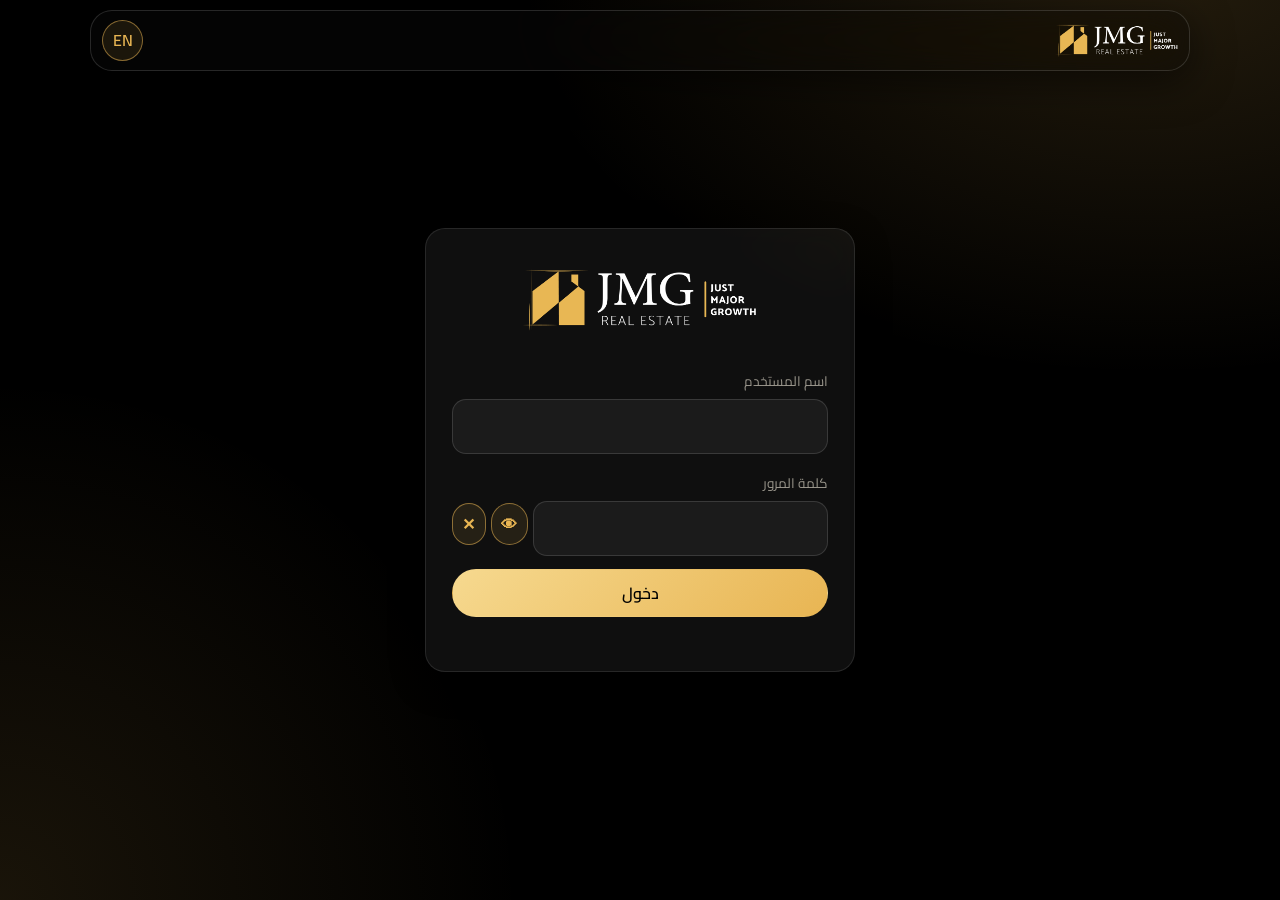
<file: index.html>
<!DOCTYPE html><html lang="ar" dir="rtl"><head><meta charset="utf-8">
<meta name="viewport" content="width=device-width,initial-scale=1,viewport-fit=cover"><title>JMG | مروج | JMG</title>
<meta name="theme-color" content="#000000"><link rel="icon" href="assets/favicon.png"><link rel="manifest" href="manifest.json"><link rel="apple-touch-icon" href="assets/icon-512.png">
<!-- بدّل USERNAME وREPO برابط موقعك ليظهر الأيقونة في معاينة الرابط -->
<meta property="og:title" content="JMG | مروج"><meta property="og:image" content="https://USERNAME.github.io/REPO/assets/icon-512.png"><meta property="og:type" content="website">
<link href="https://fonts.googleapis.com/css2?family=Cairo:wght@400;600;800&display=swap" rel="stylesheet"><link rel="stylesheet" href="css/style.css"><link rel="preconnect" href="https://script.google.com"><link rel="preconnect" href="https://script.googleusercontent.com" crossorigin>
</head><body><header id="top"></header><div id="app"></div><div id="dock" class="gl" style="display:none"></div>
<script src="config.js"></script><script src="js/core.js"></script><script src="js/index.js"></script></body></html>
</file>
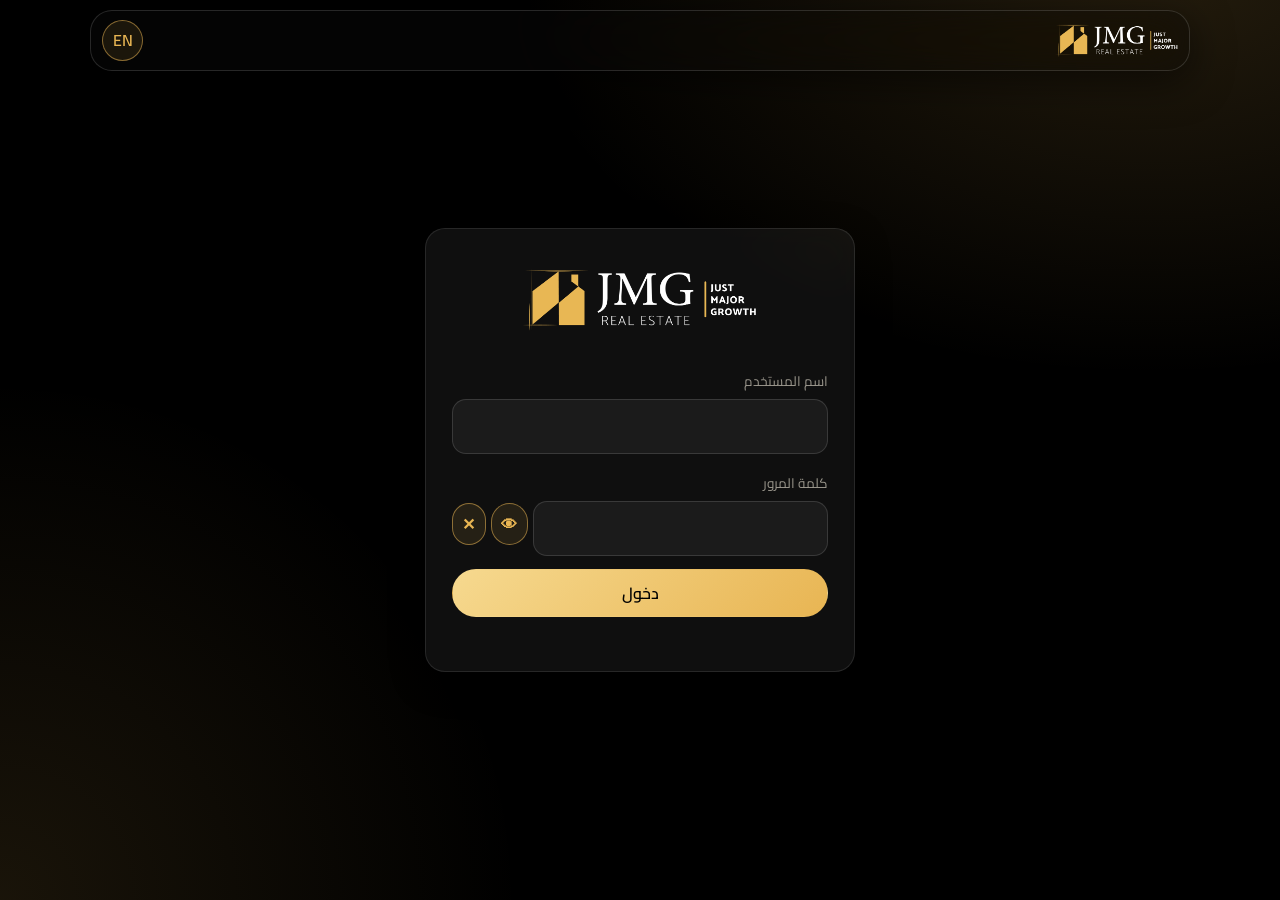
<file: brand.html>
<!DOCTYPE html><html lang="ar" dir="rtl"><head><meta charset="utf-8">
<meta name="viewport" content="width=device-width,initial-scale=1,viewport-fit=cover"><title>الهوية | JMG</title>
<meta name="theme-color" content="#000000"><link rel="icon" href="assets/favicon.png"><link rel="manifest" href="manifest.json"><link rel="apple-touch-icon" href="assets/icon-512.png">
<!-- بدّل USERNAME وREPO برابط موقعك ليظهر الأيقونة في معاينة الرابط -->
<meta property="og:title" content="JMG | مروج"><meta property="og:image" content="https://USERNAME.github.io/REPO/assets/icon-512.png"><meta property="og:type" content="website">
<link href="https://fonts.googleapis.com/css2?family=Cairo:wght@400;600;800&display=swap" rel="stylesheet"><link rel="stylesheet" href="css/style.css"><link rel="preconnect" href="https://script.google.com"><link rel="preconnect" href="https://script.googleusercontent.com" crossorigin>
</head><body><header id="top"></header><div id="app"></div><div id="dock" class="gl" style="display:none"></div>
<script src="config.js"></script><script src="js/core.js"></script><script src="js/brand.js"></script></body></html>
</file>
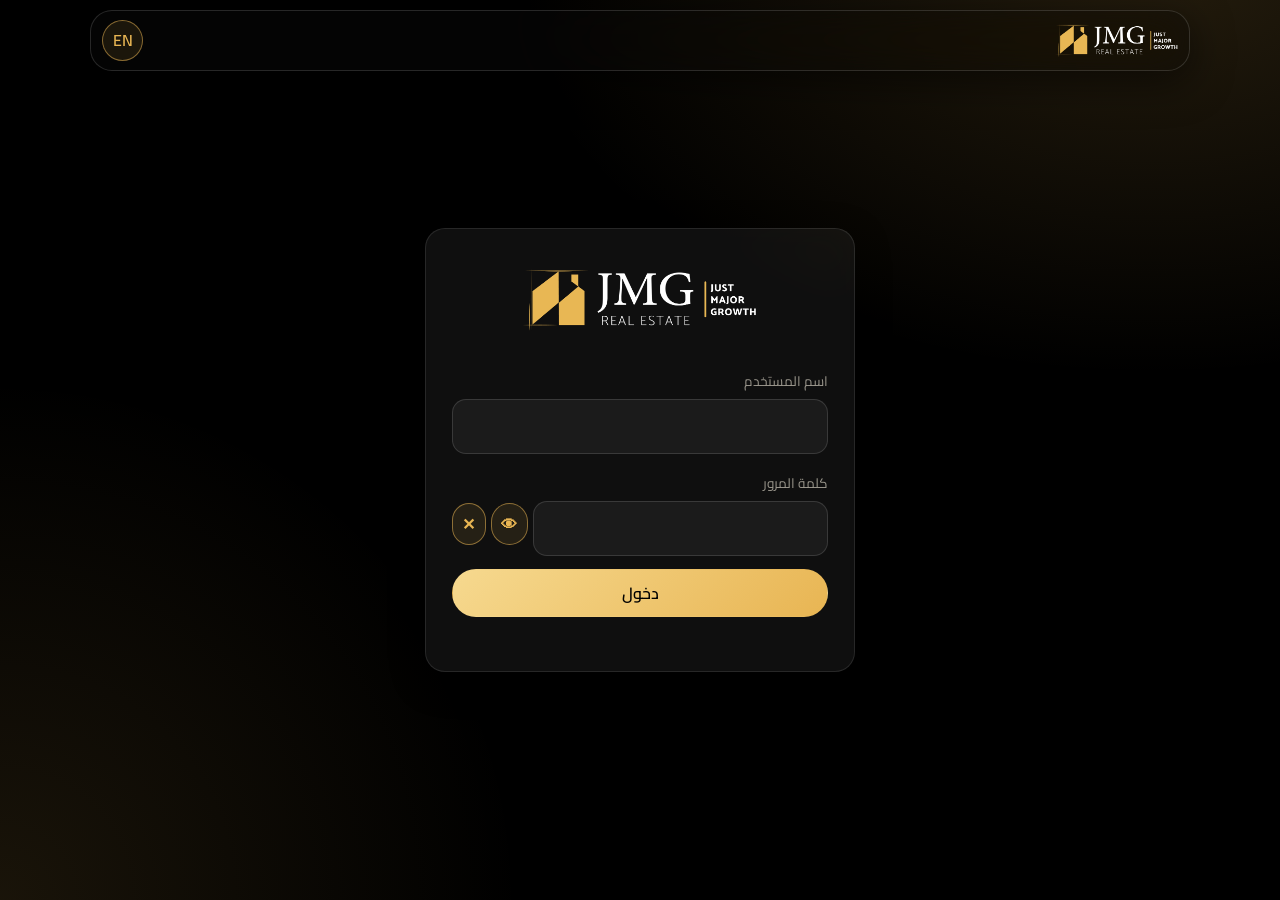
<file: clients.html>
<!DOCTYPE html><html lang="ar" dir="rtl"><head><meta charset="utf-8">
<meta name="viewport" content="width=device-width,initial-scale=1,viewport-fit=cover"><title>عملاء جدد | JMG</title>
<meta name="theme-color" content="#000000"><link rel="icon" href="assets/favicon.png"><link rel="manifest" href="manifest.json"><link rel="apple-touch-icon" href="assets/icon-512.png">
<!-- بدّل USERNAME وREPO برابط موقعك ليظهر الأيقونة في معاينة الرابط -->
<meta property="og:title" content="JMG | مروج"><meta property="og:image" content="https://USERNAME.github.io/REPO/assets/icon-512.png"><meta property="og:type" content="website">
<link href="https://fonts.googleapis.com/css2?family=Cairo:wght@400;600;800&display=swap" rel="stylesheet"><link rel="stylesheet" href="css/style.css"><link rel="preconnect" href="https://script.google.com"><link rel="preconnect" href="https://script.googleusercontent.com" crossorigin>
</head><body><header id="top"></header><div id="app"></div><div id="dock" class="gl" style="display:none"></div>
<script src="config.js"></script><script src="js/core.js"></script><script src="js/clients.js"></script></body></html>
</file>
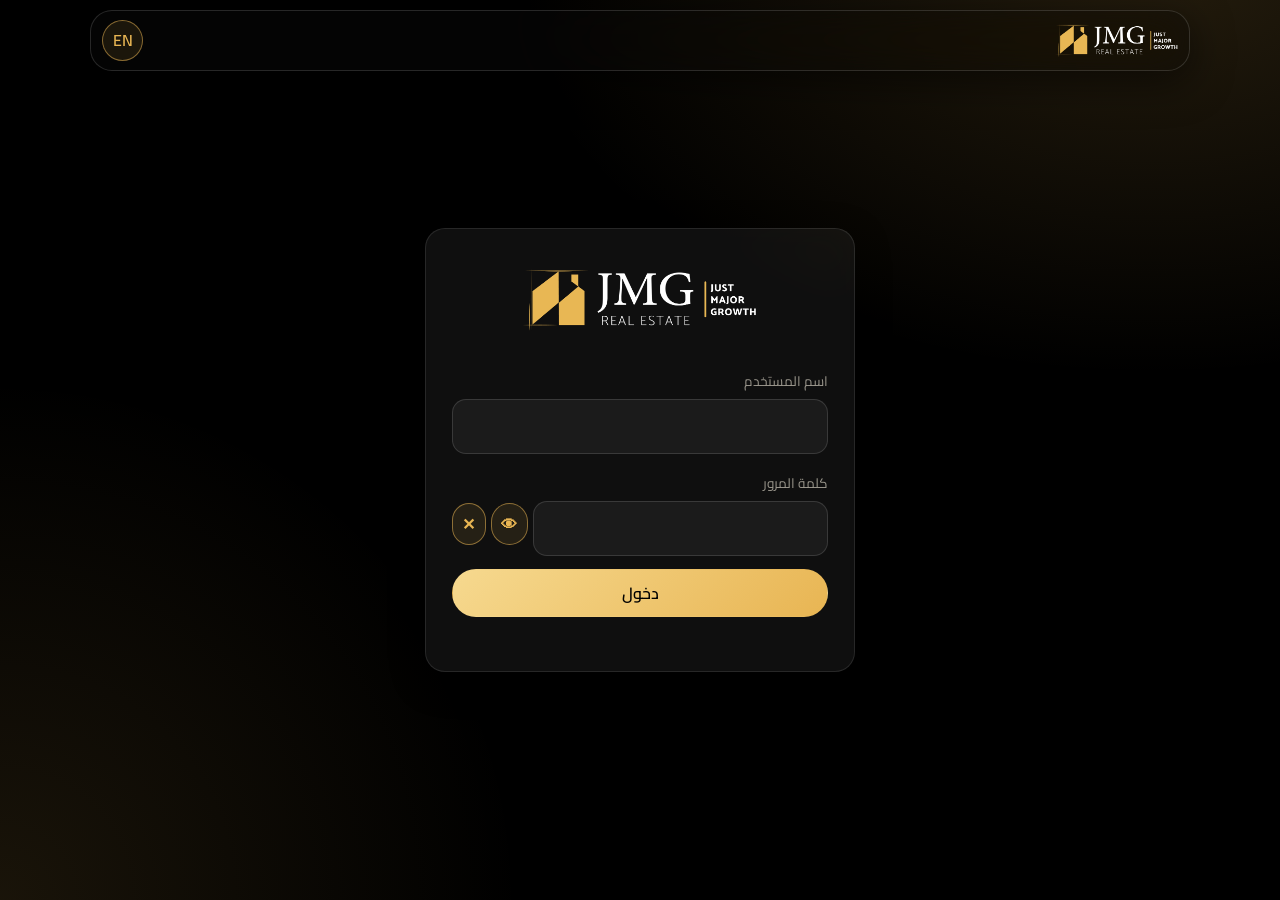
<file: dash.html>
<!DOCTYPE html><html lang="ar" dir="rtl"><head><meta charset="utf-8">
<meta name="viewport" content="width=device-width,initial-scale=1,viewport-fit=cover"><title>الداشبورد | JMG</title>
<meta name="theme-color" content="#000000"><link rel="icon" href="assets/favicon.png"><link rel="manifest" href="manifest.json"><link rel="apple-touch-icon" href="assets/icon-512.png">
<!-- بدّل USERNAME وREPO برابط موقعك ليظهر الأيقونة في معاينة الرابط -->
<meta property="og:title" content="JMG | مروج"><meta property="og:image" content="https://USERNAME.github.io/REPO/assets/icon-512.png"><meta property="og:type" content="website">
<link href="https://fonts.googleapis.com/css2?family=Cairo:wght@400;600;800&display=swap" rel="stylesheet"><link rel="stylesheet" href="css/style.css"><link rel="preconnect" href="https://script.google.com"><link rel="preconnect" href="https://script.googleusercontent.com" crossorigin>
</head><body><header id="top"></header><div id="app"></div><div id="dock" class="gl" style="display:none"></div>
<script src="config.js"></script><script src="js/core.js"></script><script src="js/dash.js"></script></body></html>
</file>
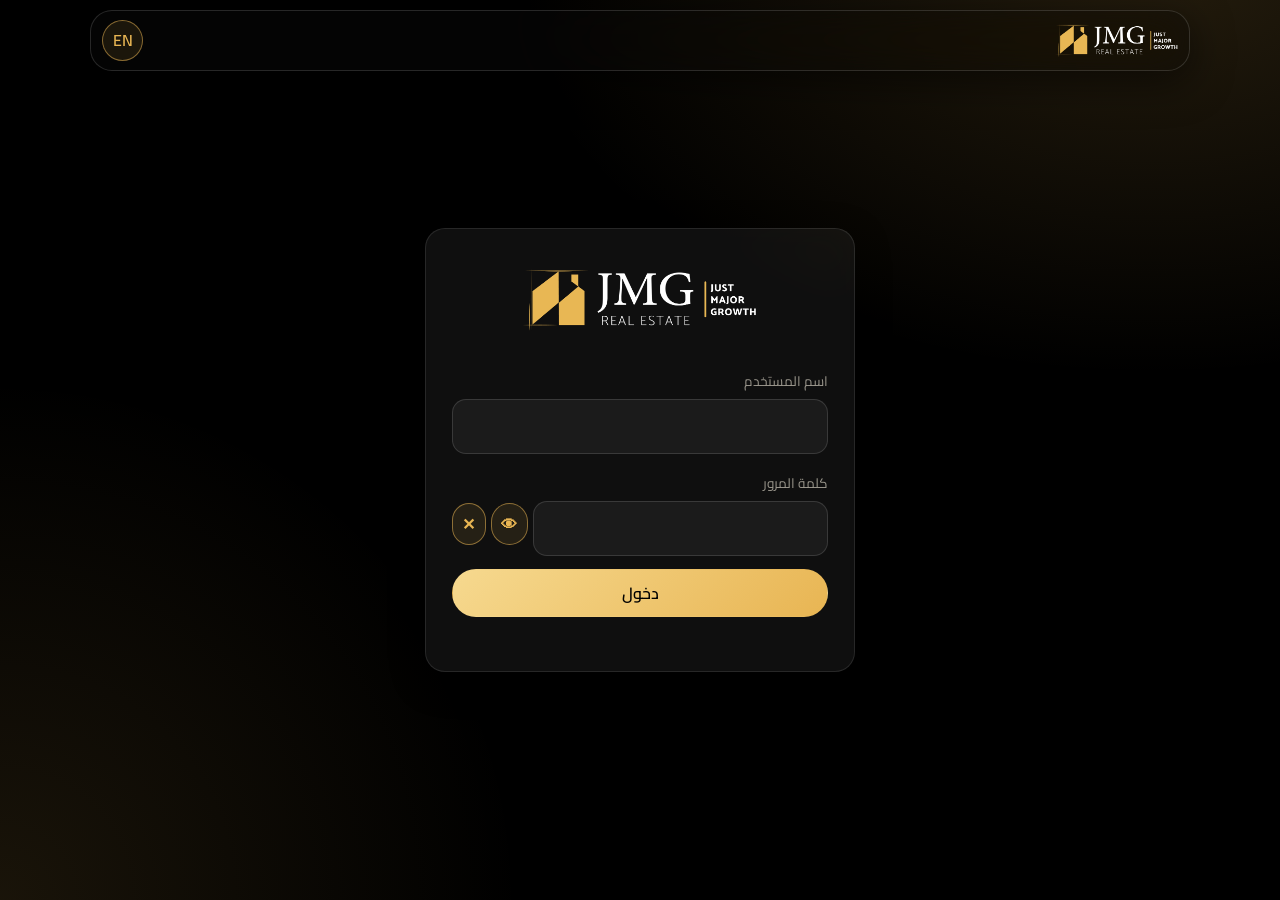
<file: devs.html>
<!DOCTYPE html><html lang="ar" dir="rtl"><head><meta charset="utf-8">
<meta name="viewport" content="width=device-width,initial-scale=1,viewport-fit=cover"><title>المطورون | JMG</title>
<meta name="theme-color" content="#000000"><link rel="icon" href="assets/favicon.png"><link rel="manifest" href="manifest.json"><link rel="apple-touch-icon" href="assets/icon-512.png">
<!-- بدّل USERNAME وREPO برابط موقعك ليظهر الأيقونة في معاينة الرابط -->
<meta property="og:title" content="JMG | مروج"><meta property="og:image" content="https://USERNAME.github.io/REPO/assets/icon-512.png"><meta property="og:type" content="website">
<link href="https://fonts.googleapis.com/css2?family=Cairo:wght@400;600;800&display=swap" rel="stylesheet"><link rel="stylesheet" href="css/style.css"><link rel="preconnect" href="https://script.google.com"><link rel="preconnect" href="https://script.googleusercontent.com" crossorigin>
</head><body><header id="top"></header><div id="app"></div><div id="dock" class="gl" style="display:none"></div>
<script src="config.js"></script><script src="js/core.js"></script><script src="js/devs.js"></script></body></html>
</file>
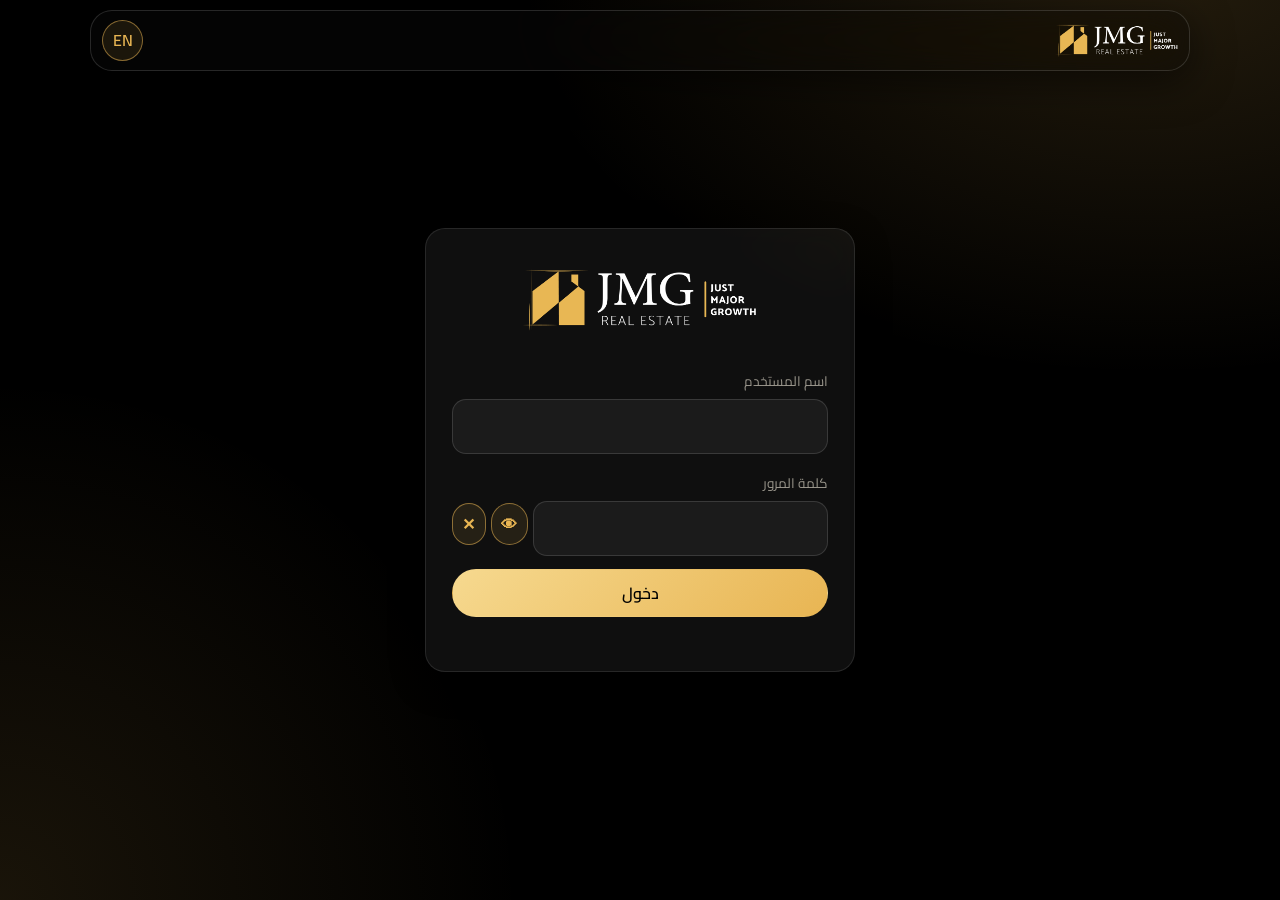
<file: links.html>
<!DOCTYPE html><html lang="ar" dir="rtl"><head><meta charset="utf-8">
<meta name="viewport" content="width=device-width,initial-scale=1,viewport-fit=cover"><title>الروابط | JMG</title>
<meta name="theme-color" content="#000000"><link rel="icon" href="assets/favicon.png"><link rel="manifest" href="manifest.json"><link rel="apple-touch-icon" href="assets/icon-512.png">
<!-- بدّل USERNAME وREPO برابط موقعك ليظهر الأيقونة في معاينة الرابط -->
<meta property="og:title" content="JMG | مروج"><meta property="og:image" content="https://USERNAME.github.io/REPO/assets/icon-512.png"><meta property="og:type" content="website">
<link href="https://fonts.googleapis.com/css2?family=Cairo:wght@400;600;800&display=swap" rel="stylesheet"><link rel="stylesheet" href="css/style.css"><link rel="preconnect" href="https://script.google.com"><link rel="preconnect" href="https://script.googleusercontent.com" crossorigin>
</head><body><header id="top"></header><div id="app"></div><div id="dock" class="gl" style="display:none"></div>
<script src="config.js"></script><script src="js/core.js"></script><script src="js/links.js"></script></body></html>
</file>
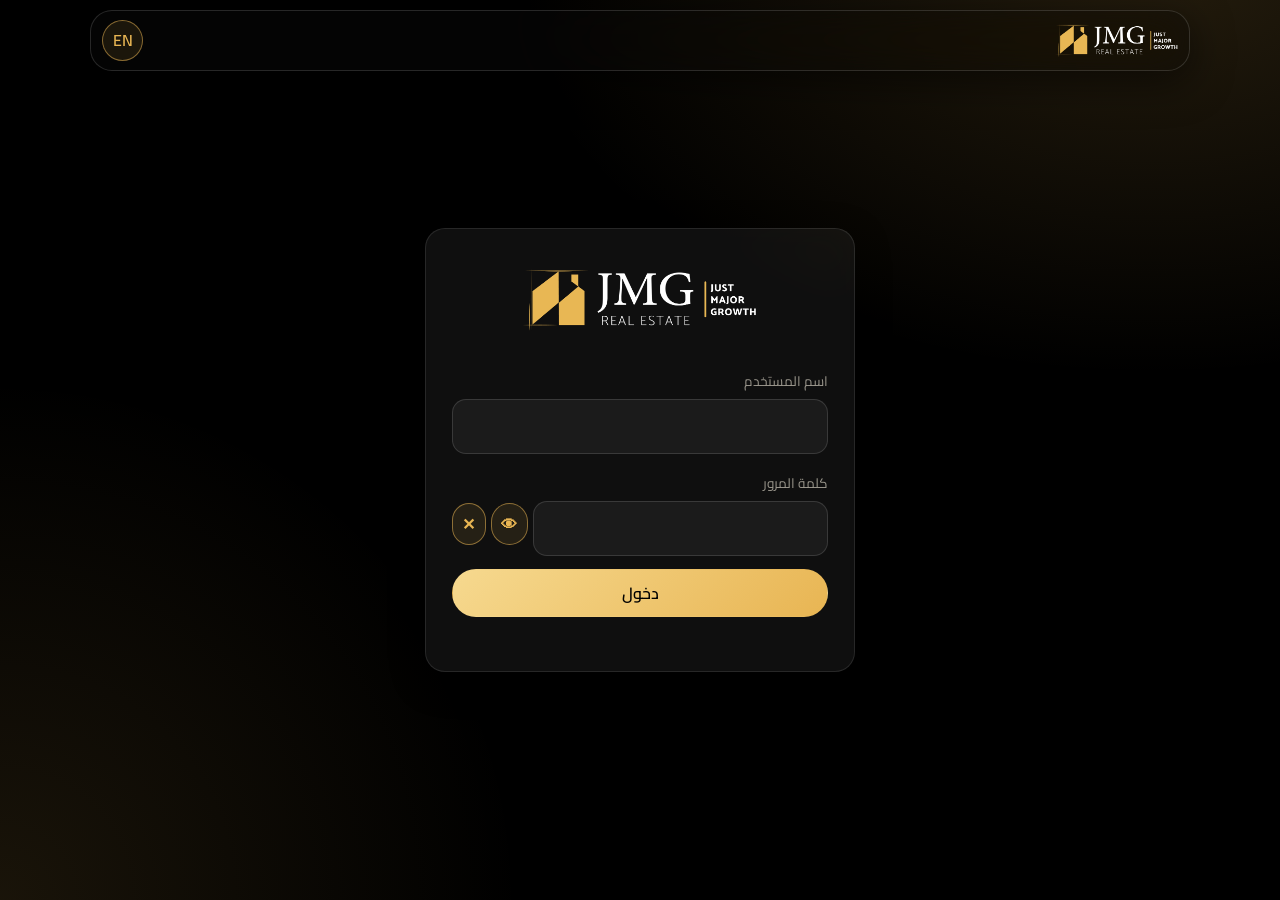
<file: mail.html>
<!DOCTYPE html><html lang="ar" dir="rtl"><head><meta charset="utf-8">
<meta name="viewport" content="width=device-width,initial-scale=1,viewport-fit=cover"><title>البريد | JMG</title>
<meta name="theme-color" content="#000000"><link rel="icon" href="assets/favicon.png"><link rel="manifest" href="manifest.json"><link rel="apple-touch-icon" href="assets/icon-512.png">
<!-- بدّل USERNAME وREPO برابط موقعك ليظهر الأيقونة في معاينة الرابط -->
<meta property="og:title" content="JMG | مروج"><meta property="og:image" content="https://USERNAME.github.io/REPO/assets/icon-512.png"><meta property="og:type" content="website">
<link href="https://fonts.googleapis.com/css2?family=Cairo:wght@400;600;800&display=swap" rel="stylesheet"><link rel="stylesheet" href="css/style.css"><link rel="preconnect" href="https://script.google.com"><link rel="preconnect" href="https://script.googleusercontent.com" crossorigin>
</head><body><header id="top"></header><div id="app"></div><div id="dock" class="gl" style="display:none"></div>
<script src="config.js"></script><script src="js/core.js"></script><script src="js/mail.js"></script></body></html>
</file>
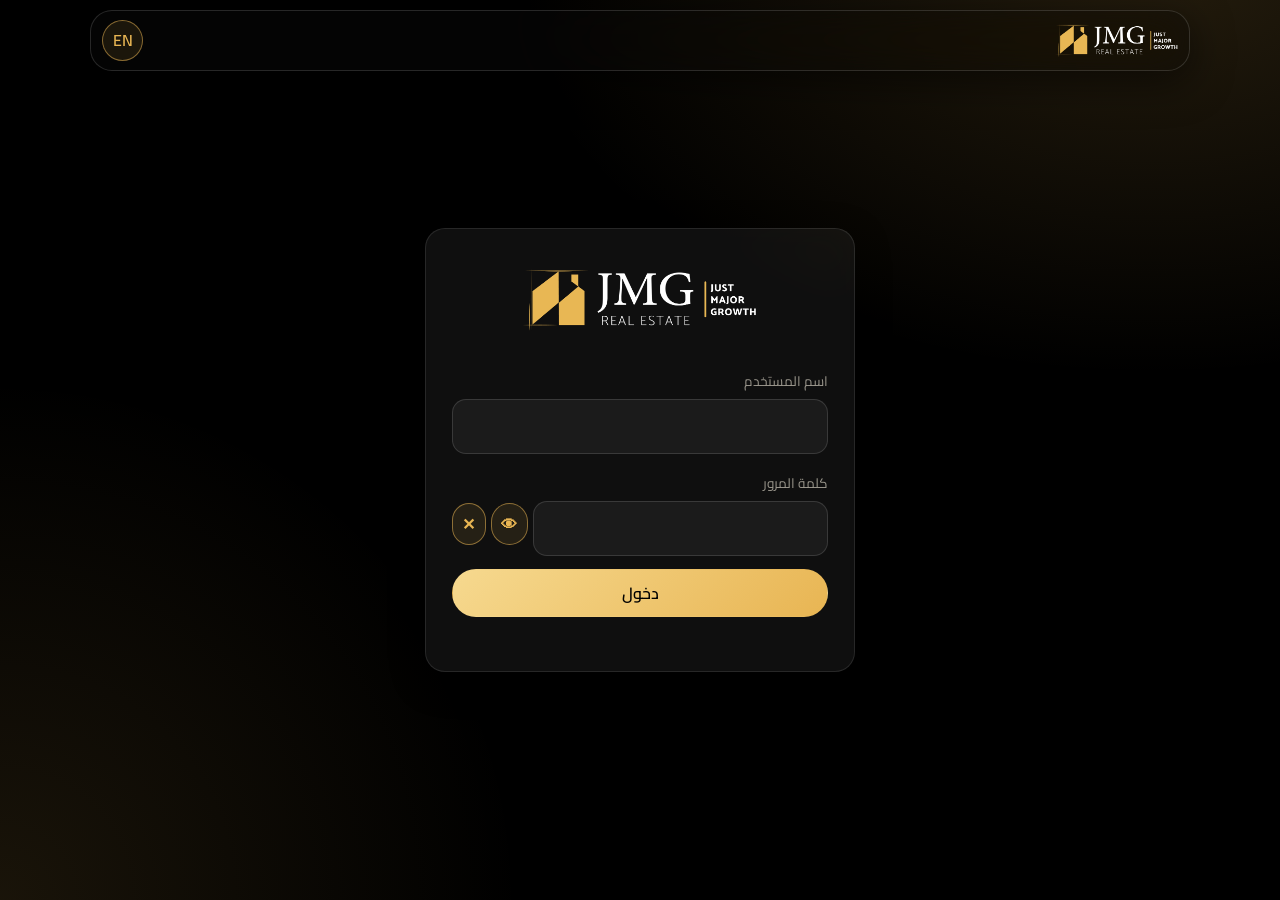
<file: settings.html>
<!DOCTYPE html><html lang="ar" dir="rtl"><head><meta charset="utf-8">
<meta name="viewport" content="width=device-width,initial-scale=1,viewport-fit=cover"><title>الإعدادات | JMG</title>
<meta name="theme-color" content="#000000"><link rel="icon" href="assets/favicon.png"><link rel="manifest" href="manifest.json"><link rel="apple-touch-icon" href="assets/icon-512.png">
<!-- بدّل USERNAME وREPO برابط موقعك ليظهر الأيقونة في معاينة الرابط -->
<meta property="og:title" content="JMG | مروج"><meta property="og:image" content="https://USERNAME.github.io/REPO/assets/icon-512.png"><meta property="og:type" content="website">
<link href="https://fonts.googleapis.com/css2?family=Cairo:wght@400;600;800&display=swap" rel="stylesheet"><link rel="stylesheet" href="css/style.css"><link rel="preconnect" href="https://script.google.com"><link rel="preconnect" href="https://script.googleusercontent.com" crossorigin>
</head><body><header id="top"></header><div id="app"></div><div id="dock" class="gl" style="display:none"></div>
<script src="config.js"></script><script src="js/core.js"></script><script src="js/settings.js"></script></body></html>
</file>
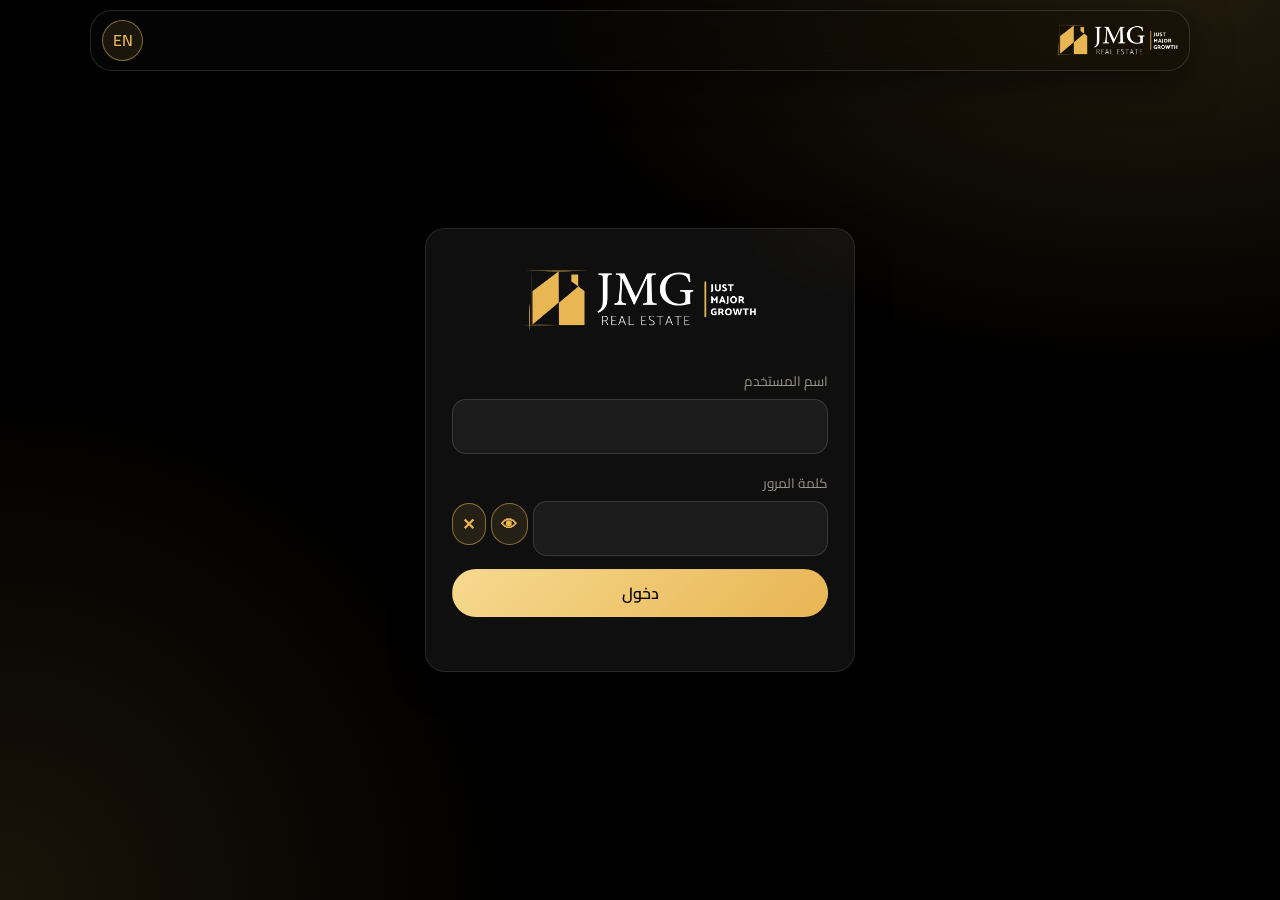
<file: staff.html>
<!DOCTYPE html><html lang="ar" dir="rtl"><head><meta charset="utf-8">
<meta name="viewport" content="width=device-width,initial-scale=1,viewport-fit=cover"><title>الموظفون | JMG</title>
<meta name="theme-color" content="#000000"><link rel="icon" href="assets/favicon.png"><link rel="manifest" href="manifest.json"><link rel="apple-touch-icon" href="assets/icon-512.png">
<!-- بدّل USERNAME وREPO برابط موقعك ليظهر الأيقونة في معاينة الرابط -->
<meta property="og:title" content="JMG | مروج"><meta property="og:image" content="https://USERNAME.github.io/REPO/assets/icon-512.png"><meta property="og:type" content="website">
<link href="https://fonts.googleapis.com/css2?family=Cairo:wght@400;600;800&display=swap" rel="stylesheet"><link rel="stylesheet" href="css/style.css"><link rel="preconnect" href="https://script.google.com"><link rel="preconnect" href="https://script.googleusercontent.com" crossorigin>
</head><body><header id="top"></header><div id="app"></div><div id="dock" class="gl" style="display:none"></div>
<script src="config.js"></script><script src="js/core.js"></script><script src="js/staff.js"></script></body></html>
</file>
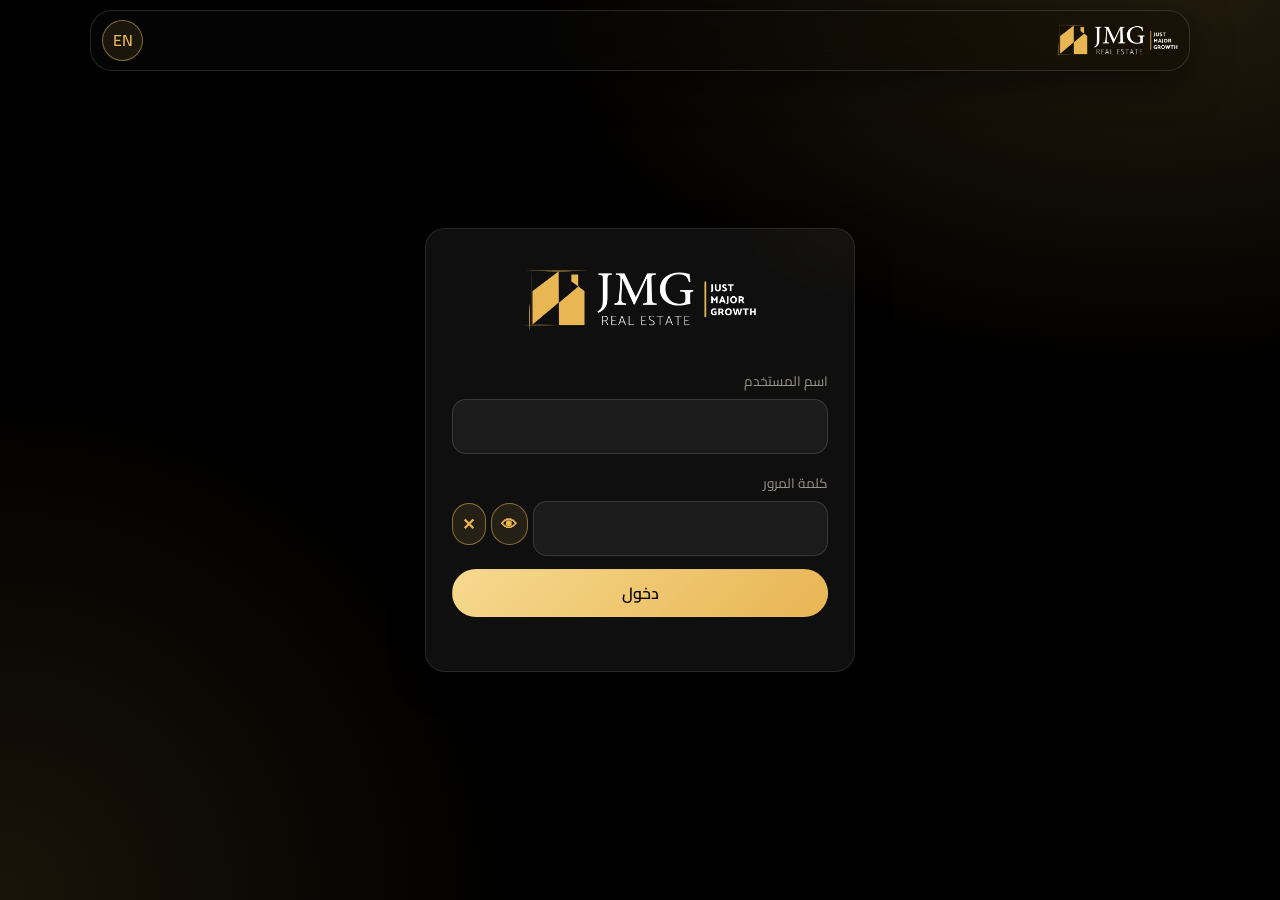
<file: tools.html>
<!DOCTYPE html><html lang="ar" dir="rtl"><head><meta charset="utf-8">
<meta name="viewport" content="width=device-width,initial-scale=1,viewport-fit=cover"><title>أدوات | JMG</title>
<meta name="theme-color" content="#000000"><link rel="icon" href="assets/favicon.png"><link rel="manifest" href="manifest.json"><link rel="apple-touch-icon" href="assets/icon-512.png">
<!-- بدّل USERNAME وREPO برابط موقعك ليظهر الأيقونة في معاينة الرابط -->
<meta property="og:title" content="JMG | مروج"><meta property="og:image" content="https://USERNAME.github.io/REPO/assets/icon-512.png"><meta property="og:type" content="website">
<link href="https://fonts.googleapis.com/css2?family=Cairo:wght@400;600;800&display=swap" rel="stylesheet"><link rel="stylesheet" href="css/style.css"><link rel="preconnect" href="https://script.google.com"><link rel="preconnect" href="https://script.googleusercontent.com" crossorigin>
</head><body><header id="top"></header><div id="app"></div><div id="dock" class="gl" style="display:none"></div>
<script src="config.js"></script><script src="js/core.js"></script><script src="js/tools.js"></script></body></html>
</file>
<file: css/style.css>
:root{--g:#E8B553;--g2:#f6d98f;--t:#f2efe8;--m:#9a968c}
*{box-sizing:border-box;margin:0;-webkit-tap-highlight-color:transparent}html{scroll-behavior:smooth}
body{background:#000;color:var(--t);font-family:Cairo,sans-serif;min-height:100dvh;overflow-x:hidden}body.prot #app{-webkit-user-select:none;user-select:none;-webkit-touch-callout:none}
body::before{content:"";position:fixed;inset:0;z-index:-1;background:radial-gradient(650px 420px at 90% -5%,#e8b55329,#0000),radial-gradient(520px 520px at 0 100%,#e8b5531c,#0000)}
body.wm::after{content:"";position:fixed;inset:0;pointer-events:none;z-index:200;background:var(--wm) 0 0/var(--wmsz,200px) repeat;opacity:var(--wo,.05);transform:rotate(-18deg) scale(1.6)}
img,canvas{-webkit-user-drag:none}input,textarea,[contenteditable]{-webkit-user-select:text;user-select:text}
.gl{background:#ffffff0f;backdrop-filter:blur(20px) saturate(1.5);-webkit-backdrop-filter:blur(20px) saturate(1.5);border:1px solid #ffffff1a;border-radius:20px;box-shadow:0 10px 34px #0007}
button{font:inherit;font-weight:600;cursor:pointer;border:1px solid #e8b55388;background:#e8b5531a;color:var(--g);padding:.5rem 1.1rem;border-radius:99px;transition:.25s}
button:hover{background:var(--g);color:#000;transform:translateY(-1px)}button.f{background:linear-gradient(135deg,var(--g2),var(--g));color:#000;border-color:transparent}
button.d{border-color:#c0504d88;color:#e07a77;background:#c0504d14}button.d:hover{background:#c0504d;color:#fff}button:disabled{opacity:.5}
button.ic{padding:.3rem .6rem;border-radius:99px}
input,textarea,select{width:100%;font:inherit;color:var(--t);background:#ffffff0d;border:1px solid #ffffff22;border-radius:14px;padding:.7rem .9rem;margin:.3rem 0 .8rem;transition:.2s}
input:focus,textarea:focus,select:focus{outline:0;border-color:var(--g);box-shadow:0 0 0 3px #e8b55333}option{background:#111}label{font-size:.85rem;color:var(--m)}
.chip{display:flex;align-items:center;gap:.4rem;padding:.35rem .7rem;pointer-events:auto;border-radius:99px}.chip img.lg{height:26px}.av{width:30px;height:30px;border-radius:50%;object-fit:cover}
#dock{position:fixed;bottom:calc(14px + env(safe-area-inset-bottom));left:50%;transform:translateX(-50%);z-index:70;display:flex;gap:.4rem;padding:.45rem;border-radius:22px;max-width:96vw;overflow-x:auto;scrollbar-width:none;align-items:center}
#dock button{display:flex;align-items:center;gap:.4rem;white-space:nowrap;padding:.5rem .9rem;font-size:.85rem}.sepv{width:1px;height:24px;background:#ffffff33;flex:none}
.sg{display:grid;grid-template-columns:repeat(auto-fill,minmax(min(100%,290px),1fr));gap:1rem}.sc{overflow:hidden;cursor:pointer;transition:.35s}.sc:hover{transform:translateY(-6px);border-color:#e8b55377}.cv{aspect-ratio:16/10;background:#0a0a0a;overflow:hidden}.cv img{width:100%;height:100%;object-fit:cover;transition:.6s}.sc:hover .cv img{transform:scale(1.07)}.cb{display:flex;align-items:center;gap:.7rem;padding:.9rem}.cb img{height:34px;max-width:60px;object-fit:contain}.cb b{font-size:1.1rem}
.hero h1{background:linear-gradient(180deg,#fff,var(--g));-webkit-background-clip:text;background-clip:text;color:transparent}h3.sec::before{content:"";display:inline-block;width:4px;height:1em;background:var(--g);margin-inline-end:.6rem;border-radius:4px;vertical-align:-2px}
.pg{max-width:1000px;margin:auto;padding:104px clamp(1rem,4vw,2rem) 150px}h2{font-size:clamp(1.6rem,4.5vw,2.4rem);font-weight:800}h3.sec{margin:2rem 0 .8rem;color:var(--g)}.mu{color:var(--m)}
.rv{opacity:0;transform:translateY(16px);animation:up .55s cubic-bezier(.2,.8,.2,1) forwards;animation-delay:calc(var(--i,0)*70ms)}@keyframes up{to{opacity:1;transform:none}}
.hero{min-height:76dvh;display:flex;align-items:flex-end;padding:0 clamp(1.2rem,5vw,4rem) 60px;background:linear-gradient(#0000 25%,#000 100%),url(../assets/home-bg.jpg) center/cover}
.hero h1{font-size:clamp(4.5rem,22vw,14rem);font-weight:800;line-height:.9}.hero p{color:var(--g);font-size:clamp(1rem,2.6vw,1.5rem);margin:.8rem 0 1.4rem}.big{padding:.8rem 2rem}
.ph2{display:flex;justify-content:space-between;align-items:center;gap:1rem;flex-wrap:wrap;margin-bottom:1rem}
.row{display:flex;align-items:center;gap:.9rem;padding:.9rem 1rem;margin-bottom:.8rem;transition:.3s}.row:hover{transform:translateY(-3px);border-color:#e8b55366}
.dl{width:58px;height:58px;border-radius:16px;background:#ffffff14;display:flex;align-items:center;justify-content:center;font-weight:800;color:var(--g);font-size:1.4rem;overflow:hidden;flex:none}.dl img{width:100%;height:100%;object-fit:contain}
.rb{flex:1;min-width:0}.rb b{display:block;font-size:1.1rem}.rb small{color:var(--m)}.ra{display:flex;gap:.4rem;flex-wrap:wrap}
.dh{display:flex;align-items:center;gap:1rem;margin-bottom:1.2rem}.dh h1{font-size:clamp(1.8rem,6vw,3rem);font-weight:800}.dlg{height:64px;max-width:120px;object-fit:contain;border-radius:14px;background:#ffffff14;padding:6px}
.sl{display:flex;overflow-x:auto;scroll-snap-type:x mandatory;aspect-ratio:16/9;border-radius:22px;background:#0a0a0a;scrollbar-width:none;margin-bottom:1.4rem}.sl::-webkit-scrollbar{display:none}
.sl img{flex:0 0 100%;width:100%;height:100%;object-fit:cover;scroll-snap-align:center;cursor:zoom-in}
.rt{line-height:2;font-size:1.05rem;max-width:72ch;word-break:break-word}.vg{display:grid;gap:1rem;grid-template-columns:repeat(auto-fit,minmax(min(100%,420px),1fr))}.vd{aspect-ratio:16/9;border-radius:18px;overflow:hidden;background:#000}.vd iframe,.vd video{width:100%;height:100%;border:0}
.un{display:grid;grid-template-columns:1.2fr 1fr;gap:1.2rem;padding:1rem;margin-bottom:1rem}@media(max-width:720px){.un{grid-template-columns:1fr}}
.u3{position:relative;aspect-ratio:4/3;border-radius:16px;background:radial-gradient(circle at 50% 40%,#2a2a2a,#0a0a0a);display:flex;align-items:center;justify-content:center;cursor:pointer;overflow:hidden;color:var(--g)}.u3 canvas{width:100%!important;height:100%!important;display:block}
.pl{display:flex;flex-direction:column;align-items:center;gap:.5rem;animation:pulse 2s infinite}@keyframes pulse{50%{transform:scale(1.07)}}
.fsb{position:absolute;top:8px;inset-inline-end:8px;padding:.2rem .6rem}.ud h2{font-size:1.7rem;margin-bottom:.7rem}.ud p{color:#cfcbc2;line-height:1.9;white-space:pre-wrap;margin:.8rem 0}
.chips{display:flex;gap:.5rem;flex-wrap:wrap}.chip2{display:inline-flex;align-items:center;gap:.4rem;padding:.35rem .9rem;border-radius:99px;background:#e8b55320;color:var(--g2);font-weight:600}

.ov{position:fixed;inset:0;z-index:100;background:#000c;backdrop-filter:blur(6px);display:flex;align-items:center;justify-content:center;padding:1rem;overflow:auto;animation:up .3s forwards}
.md{background:#121212ee;border:1px solid #ffffff1f;border-radius:22px;padding:1.3rem;width:min(100%,640px);max-height:92dvh;overflow:auto}
.lb{padding:0;overflow:hidden;touch-action:none}.lb img{max-width:96vw;max-height:92dvh;transition:transform .1s}
.tm{position:fixed;bottom:calc(12px + env(safe-area-inset-bottom));inset-inline-start:12px;z-index:90;padding:.25rem .8rem;border-radius:99px;color:var(--g);font-size:.85rem;font-variant-numeric:tabular-nums}
.ctr{min-height:100dvh;display:flex;align-items:center;justify-content:center;padding:1rem}.cd{padding:1.6rem;width:min(100%,430px)}.er{color:#e07a77;margin-top:.6rem;min-height:1.2rem}
.pw{display:flex;gap:.3rem;align-items:flex-start}.pw input{margin-bottom:.8rem}.pw button{margin-top:.35rem}
.tg{display:grid;grid-template-columns:repeat(auto-fit,minmax(130px,1fr));gap:.8rem;margin:1.2rem 0}.tl{padding:1rem}.tl small{color:var(--m)}.tl b{display:block;font-size:2rem;color:var(--g2)}
.g2{display:grid;grid-template-columns:repeat(auto-fit,minmax(min(100%,300px),1fr));gap:.8rem}.cd2{padding:1.1rem}.bar{margin:.7rem 0}.bl{display:flex;justify-content:space-between;font-size:.9rem}.trk{height:8px;background:#ffffff14;border-radius:9px;overflow:hidden;margin-top:.3rem}.trk i{display:block;height:100%;background:linear-gradient(90deg,var(--g),var(--g2));border-radius:9px;animation:gw 1s ease-out}@keyframes gw{from{width:0}}
.lk{padding:.8rem 1rem;margin-bottom:.6rem;display:flex;justify-content:space-between;gap:1rem;align-items:center}.lk small{color:var(--m)}
.sw{position:relative;display:inline-flex;align-items:center;gap:.4rem;font-size:.8rem;color:var(--t)}.sw input{width:auto;margin:0}
.ed{min-height:170px;border:1px solid #ffffff22;border-radius:14px;padding:.8rem;line-height:1.9;background:#ffffff08;margin-bottom:.8rem}.tb{display:flex;flex-wrap:wrap;gap:.3rem;margin:.3rem 0;align-items:center}.tb button,.tb select,.tb input{width:auto;padding:.25rem .55rem;margin:0;font-size:.85rem;border-radius:10px}.tb input[type=color]{width:34px;height:30px;padding:2px}
.pb{height:6px;background:#ffffff14;border-radius:9px;overflow:hidden;margin:.4rem 0}.pb i{display:block;height:100%;width:0;background:var(--g);transition:.2s}
.ph{display:flex;gap:.4rem;align-items:flex-start}.ph>button{margin-top:.3rem;white-space:nowrap}.cl{background:#181818;border:1px solid #ffffff22;border-radius:14px;padding:.5rem;margin-bottom:.8rem}.cl input{margin:0 0 .4rem}#cx{max-height:200px;overflow:auto}.ci{padding:.45rem .6rem;border-radius:10px;cursor:pointer}.ci:hover{background:#ffffff14}
.th{display:flex;align-items:center;gap:.8rem;cursor:pointer}.th b{flex:1}.ld{width:34px;height:34px;border:3px solid #ffffff22;border-top-color:var(--g);border-radius:50%;animation:sp 1s linear infinite}@keyframes sp{to{transform:rotate(360deg)}}
.rt h1,.rt h2,.rt h3{margin:.6rem 0}.rt ul,.rt ol{padding-inline-start:1.4rem}
.bd{background:var(--g);color:#000;border-radius:99px;padding:0 .45rem;font-size:.7rem;font-weight:800}.wk{order:5;flex-basis:100%;background:#c0504d33;color:#ffb4b0;border-radius:12px;padding:.3rem .8rem;font-size:.82rem;cursor:pointer;text-align:center}
.st{padding:.2rem .75rem;border-radius:99px;font-size:.8rem;font-weight:700}.st.available{background:#2e7d3233;color:#7be08a}.st.reserved{background:#e8b55333;color:var(--g2)}.st.sold{background:#c0504d33;color:#e07a77}
.fb{display:flex;gap:.4rem;flex-wrap:wrap;align-items:center;margin-bottom:.8rem}.fb input{width:130px;margin:0}.cta{position:fixed;bottom:calc(12px + env(safe-area-inset-bottom));inset-inline-end:12px;z-index:90;box-shadow:0 8px 24px #000a;padding:.7rem 1.3rem}
.chart{display:flex;align-items:flex-end;gap:5px;height:130px;margin-top:.6rem}.cb2{flex:1;display:flex;flex-direction:column;justify-content:flex-end;align-items:center;height:100%}.cb2 i{display:block;width:100%;background:linear-gradient(var(--g2),var(--g));border-radius:6px 6px 0 0;min-height:2px;animation:gh .8s ease-out}.cb2 small{font-size:.6rem;color:var(--m);margin-top:3px}@keyframes gh{from{height:0!important}}
@media print{body{display:none}}

::selection{background:var(--g);color:#000}html{scrollbar-color:#333 #000}body{animation:fi .45s}@keyframes fi{from{opacity:0}}
.toast{position:fixed;bottom:calc(92px + env(safe-area-inset-bottom));left:50%;transform:translateX(-50%);z-index:300;padding:.65rem 1.3rem;border-radius:99px;animation:ti .3s;transition:.4s}.toast.out{opacity:0}@keyframes ti{from{opacity:0;transform:translate(-50%,12px)}}
.hero{position:relative;overflow:hidden}.hero>*{position:relative;z-index:1}.hero::after{content:"";position:absolute;width:480px;height:480px;border-radius:50%;background:radial-gradient(#e8b55345,#0000 70%);top:8%;inset-inline-end:-120px;animation:fl 9s ease-in-out infinite alternate}@keyframes fl{to{transform:translate(-50px,50px) scale(1.2)}}
.rc{width:128px;aspect-ratio:16/10;border-radius:14px;overflow:hidden;background:#0a0a0a;flex:none}.rc img{width:100%;height:100%;object-fit:cover}@media(max-width:620px){.rc{display:none}}
.hs{position:relative;margin-bottom:1.4rem}.hs .sl{margin:0}.ho{position:absolute;inset-inline:0;bottom:0;padding:3rem 1.3rem 1.1rem;background:linear-gradient(#0000,#000e);border-radius:0 0 22px 22px;display:flex;align-items:center;gap:1rem;pointer-events:none}.ho h1{font-size:clamp(1.6rem,5vw,2.8rem);font-weight:800}
.row:hover .dl{border:1px solid #e8b55366}.gl{transition:border-color .3s,transform .3s}
.hs .sl{max-height:64vh}.pw button{margin-top:.4rem}
@media(max-width:620px){.row{flex-wrap:wrap}.row .rb{flex:1 1 0;min-width:0}.row .ra{flex-basis:100%;order:3}.row .ra button{flex:1}}

.hero h1{line-height:1.25;padding-bottom:.08em}
.hero p{text-shadow:0 2px 14px #000,0 0 3px #000}.hero .chip2{background:#000a;backdrop-filter:blur(8px)}.hero h1{filter:drop-shadow(0 6px 24px #0009)}

#top{position:fixed;top:calc(10px + env(safe-area-inset-top));inset-inline:10px;max-width:1100px;margin-inline:auto;z-index:70;display:flex;align-items:center;gap:.6rem;padding:.4rem .7rem;border-radius:22px;background:#0a0a0a66;backdrop-filter:blur(22px) saturate(1.7);-webkit-backdrop-filter:blur(22px) saturate(1.7);border:1px solid #ffffff24;box-shadow:0 10px 40px #0008}
#top img.lg{height:46px;cursor:pointer}#top nav{display:flex;gap:.2rem;margin-inline-start:.4rem}#top .tr{margin-inline-start:auto;display:flex;align-items:center;gap:.6rem}
#top nav button{display:flex;align-items:center;gap:.4rem;border:0;background:none;color:#d9d5cc;padding:.55rem .9rem;border-radius:99px;font-size:.92rem;white-space:nowrap}#top nav button:hover{color:var(--g);background:#ffffff14;transform:none}#top nav button.on{background:#e8b55333;color:var(--g2)}
#top.min{inset-inline-start:auto;inset-inline-end:10px;width:auto;max-width:none;padding:0;background:none;border:0;box-shadow:none;backdrop-filter:none;-webkit-backdrop-filter:none}#top.min button{background:#0a0a0a73;backdrop-filter:blur(14px);-webkit-backdrop-filter:blur(14px)}#top.min~#app .pg{padding-top:64px}
.pop{position:relative}.pm{position:absolute;top:calc(100% + 14px);inset-inline-end:0;min-width:250px;max-width:86vw;max-height:70vh;overflow:auto;background:#111111f5;border:1px solid #ffffff24;border-radius:18px;padding:.5rem;box-shadow:0 18px 50px #000c;animation:pmi .2s}@keyframes pmi{from{opacity:0;transform:translateY(-6px)}}
.pm button{display:flex;align-items:center;gap:.7rem;width:100%;border:0;background:none;color:var(--t);padding:.65rem .8rem;border-radius:12px;font-weight:600;text-align:start}.pm button:hover{background:#ffffff14;color:var(--g2);transform:none}.pm button.dng{color:#e07a77}
.ph3{display:flex;align-items:center;gap:.7rem;padding:.5rem .8rem .8rem;border-bottom:1px solid #ffffff1a;margin-bottom:.3rem}
.avb{border:0;background:none;padding:0;border-radius:50%;display:flex}.avb:hover{background:none;transform:none}.av0{width:38px;height:38px;border-radius:50%;background:linear-gradient(135deg,var(--g2),var(--g));color:#000;display:inline-flex;align-items:center;justify-content:center;font-weight:800;flex:none}.av{width:38px;height:38px}
button.bell{position:relative;width:40px;height:40px;display:flex;align-items:center;justify-content:center;padding:0;background:#ffffff12;border-color:#ffffff24;color:var(--t)}.bell .bd{position:absolute;top:-5px;inset-inline-end:-5px}
.nt{padding:.6rem .8rem;border-radius:12px;display:flex;gap:.6rem;cursor:pointer;font-size:.9rem;line-height:1.6}.nt:hover{background:#ffffff12}
.avs{display:flex;align-items:center;gap:1rem;margin:.6rem 0 1rem}.avl{position:relative;cursor:pointer;display:block}.big0{width:88px;height:88px;border-radius:50%;object-fit:cover;font-size:2rem;border:2px solid var(--g)}.cam{position:absolute;bottom:0;inset-inline-end:0;background:var(--g);border-radius:50%;width:30px;height:30px;display:flex;align-items:center;justify-content:center;font-size:.9rem}
.hero{padding-top:100px}
@media(max-width:640px){#top nav button span{display:none}#top nav button{padding:.55rem .7rem}#top img.lg{height:40px}#top{gap:.4rem;padding:.35rem .5rem}#top .tr{gap:.4rem}}

.pg{max-width:1100px}section{scroll-margin-top:140px}
.dh{margin-bottom:1rem}.dh h1{background:linear-gradient(180deg,#fff,#e9d9b0);-webkit-background-clip:text;background-clip:text;color:transparent;line-height:1.3}
.stab{position:sticky;top:calc(78px + env(safe-area-inset-top));z-index:60;display:flex;gap:.3rem;overflow-x:auto;scrollbar-width:none;padding:.3rem;margin:0 auto 1.2rem;border-radius:99px;background:#0a0a0a73;backdrop-filter:blur(18px);-webkit-backdrop-filter:blur(18px);border:1px solid #ffffff22;width:max-content;max-width:100%}
.stab button{border:0;background:none;color:#d9d5cc;padding:.5rem 1rem;border-radius:99px;white-space:nowrap;font-size:.9rem;min-height:40px}.stab button:hover{transform:none;background:#ffffff14;color:var(--g)}.stab button.on{background:#e8b55333;color:var(--g2)}.stab b{background:#ffffff1f;border-radius:99px;padding:0 .45rem;font-size:.75rem;margin-inline-start:.35rem}
#top.min~#app .stab{top:58px}
.slw{position:relative}.sl{display:flex;overflow-x:auto;scroll-snap-type:x mandatory;aspect-ratio:16/9;max-height:72vh;width:100%;border-radius:22px;background:#0a0a0a;scrollbar-width:none;margin:0;overscroll-behavior-x:contain}
.sli{flex:0 0 100%;position:relative;scroll-snap-align:center;scroll-snap-stop:always;height:100%;overflow:hidden}.sli img{position:relative;width:100%;height:100%;object-fit:cover;cursor:zoom-in;display:block}
.skl{position:absolute;inset:0;background:linear-gradient(100deg,#ffffff08 30%,#ffffff1c 50%,#ffffff08 70%);background-size:200% 100%;animation:shm 1.4s infinite}@keyframes shm{to{background-position:-200% 0}}
.sn{position:absolute;top:50%;transform:translateY(-50%);width:46px;height:46px;border-radius:50%;padding:0;font-size:1.8rem;line-height:1;background:#0a0a0a99;backdrop-filter:blur(10px);-webkit-backdrop-filter:blur(10px);border-color:#ffffff33;color:#fff;z-index:2}.sn:hover{transform:translateY(-50%)}.sn.p{inset-inline-start:10px}.sn.n{inset-inline-end:10px}
.sdots{position:absolute;bottom:12px;left:50%;transform:translateX(-50%);display:flex;gap:6px;padding:.3rem .6rem;border-radius:99px;background:#0a0a0a80;backdrop-filter:blur(8px)}.sdots i{width:7px;height:7px;border-radius:50%;background:#ffffff66;cursor:pointer;transition:.25s}.sdots i.on{background:var(--g);width:20px;border-radius:9px}
.scount{position:absolute;top:12px;inset-inline-end:12px;background:#0a0a0a99;backdrop-filter:blur(8px);padding:.15rem .7rem;border-radius:99px;font-size:.8rem;font-variant-numeric:tabular-nums}
.lbn{position:fixed;top:50%;transform:translateY(-50%);width:50px;height:50px;border-radius:50%;padding:0;font-size:2rem;line-height:1;background:#0a0a0acc;color:#fff;border-color:#ffffff44;z-index:3}.lbn:hover{transform:translateY(-50%)}.lbn.p{inset-inline-start:12px}.lbn.n{inset-inline-end:12px}
.hint3{position:absolute;bottom:10px;left:50%;transform:translateX(-50%);background:#0a0a0acc;padding:.25rem .9rem;border-radius:99px;font-size:.78rem;color:#ddd;white-space:nowrap;pointer-events:none;animation:hint 5s forwards}@keyframes hint{0%,70%{opacity:1}100%{opacity:0}}
.u3 canvas{touch-action:pan-y}.un{align-items:start}
@media(max-width:640px){.sl{aspect-ratio:4/3}.sn{width:40px;height:40px;font-size:1.5rem}.stab{top:calc(70px + env(safe-area-inset-top))}}
@media(min-width:1000px){.un{grid-template-columns:1.5fr 1fr}}
@media(prefers-reduced-motion:reduce){*{animation:none!important;transition:none!important;scroll-behavior:auto!important}.rv{opacity:1;transform:none}}
.scount{direction:ltr}

.cpd{margin:1rem 0 .5rem;color:#7be08a;font-weight:600}.sc .ra button{flex:1;display:inline-flex;align-items:center;justify-content:center;gap:.4rem}.row .ra button{display:inline-flex;align-items:center;gap:.4rem}.shopt small{opacity:.8;font-weight:400}

.tp{padding:.2rem .75rem;border-radius:99px;font-size:.8rem;font-weight:700;background:#ffffff1c;color:#fff}.tp.master{background:#6c5ce733;color:#c9c2ff}.tp.building{background:#00b8d433;color:#8fe9f7}.tp.unit{background:#ffffff1c}
.fg{display:grid;grid-template-columns:1fr 1fr;gap:0 .7rem}.chip2 small{opacity:.75;margin-inline-end:.35rem;font-weight:400}
.att{display:grid;grid-template-columns:repeat(auto-fill,minmax(84px,1fr));gap:.4rem;margin-top:.5rem}.att img{width:100%;aspect-ratio:1;object-fit:cover;border-radius:10px;cursor:zoom-in;background:#0a0a0a}.att a{grid-column:1/-1;color:inherit;text-decoration:underline}
.pcg{position:absolute;bottom:14px;font-size:.85rem;color:var(--g2);font-variant-numeric:tabular-nums}.u3{flex-direction:column;gap:.6rem}
.wmpv{height:150px;border-radius:14px;margin:.4rem 0 1rem;background:url(../assets/home-bg.jpg) center/cover;display:flex;align-items:center;justify-content:center;overflow:hidden}.wmpv img{max-width:90%;filter:drop-shadow(0 2px 6px #000)}
.drop{display:flex;flex-direction:column;align-items:center;gap:.3rem;padding:2rem 1rem;border:2px dashed #e8b55366;border-radius:18px;cursor:pointer;text-align:center;transition:.25s;color:var(--g2)}.drop:hover,.drop.on{background:#e8b55314;border-color:var(--g)}.drop small{color:var(--m)}
.pgrid{display:grid;grid-template-columns:repeat(auto-fill,minmax(150px,1fr));gap:.8rem;margin-top:1rem}.pi{position:relative;border-radius:14px;overflow:hidden;background:#0a0a0a;border:2px solid transparent;cursor:pointer}.pi.sel{border-color:var(--g)}.pi img{width:100%;aspect-ratio:1;object-fit:contain;display:block;background:repeating-conic-gradient(#1a1a1a 0 25%,#222 0 50%) 0 0/16px 16px}.pi span{display:block;padding:.35rem .5rem;font-size:.72rem;color:var(--m)}
.pi input{position:absolute;top:8px;inset-inline-start:8px;width:22px;height:22px;margin:0;accent-color:#E8B553}.pi button{position:absolute;top:6px;inset-inline-end:6px;padding:.15rem .5rem;font-size:.8rem;background:#0a0a0acc}
.ptool{display:flex;gap:.5rem;flex-wrap:wrap;align-items:center;margin-top:1rem}.ptool label{display:flex;align-items:center;gap:.4rem;color:var(--t)}.ptool input{width:auto;margin:0}
.pi span{direction:ltr;text-align:center}
.hero .ra button.big{display:inline-flex;align-items:center;gap:.5rem}

.tb{position:sticky;top:0;z-index:6;background:#141414f2;border:1px solid #ffffff1f;border-radius:12px;padding:.4rem;backdrop-filter:blur(10px);-webkit-backdrop-filter:blur(10px);box-shadow:0 8px 20px #0008}
.rt.clamp{max-height:20em;overflow:hidden;-webkit-mask-image:linear-gradient(#000 72%,transparent);mask-image:linear-gradient(#000 72%,transparent)}.more{margin-top:.6rem}
@media(max-width:480px){#top nav button:first-child{display:none}#top img.lg{height:36px}#top nav button{padding:.5rem .6rem}}
.mr{display:flex;justify-content:flex-start}.mr.me{justify-content:flex-end}.mb{max-width:84%;padding:.55rem .9rem;border-radius:16px;background:#ffffff18;white-space:pre-wrap;margin:.25rem 0;line-height:1.7}.mr.me .mb{background:linear-gradient(135deg,var(--g2),var(--g));color:#000}.mt{display:block;opacity:.65;font-size:.7rem;margin-top:.2rem}.mk{display:block;opacity:.8;font-size:.75rem}
.chatbox{max-height:calc(100dvh - 330px);min-height:220px;overflow:auto;padding:1rem}.comp{position:sticky;bottom:calc(12px + env(safe-area-inset-bottom));z-index:8;display:flex;gap:.5rem;align-items:flex-end;padding:.6rem;border-radius:20px;margin-top:.8rem;background:#101010ee}.comp textarea{margin:0;flex:1;max-height:140px;resize:none;min-height:46px}.comp select{width:auto;margin:0;padding:.55rem}
.sb{padding:.2rem .7rem;border-radius:99px;font-size:.78rem;font-weight:700;white-space:nowrap}.sb.new{background:#e8b55333;color:var(--g2)}.sb.doing{background:#00b8d433;color:#8fe9f7}.sb.done{background:#2e7d3233;color:#7be08a}
.rqc{padding:1rem;margin-bottom:.8rem}.rqc p{margin:.6rem 0;line-height:1.8;white-space:pre-wrap}.rqc.st-done{opacity:.72}.rqh{display:flex;align-items:center;gap:.7rem}.rqc .ra{margin-top:.6rem}
.unr{width:10px;height:10px;border-radius:50%;background:var(--g);flex:none}.mtabs{display:flex;gap:.4rem;margin-bottom:1rem;flex-wrap:wrap}.mtabs button.on{background:var(--g);color:#000}
.tbw{overflow:auto;max-height:68dvh;border-radius:16px;border:1px solid #ffffff1f;margin-top:1rem}table.t2{border-collapse:collapse;width:100%;min-width:720px;font-size:.9rem}.t2 th{position:sticky;top:0;background:#1a1a1a;color:var(--g2);text-align:start;padding:.7rem .8rem;white-space:nowrap;z-index:1}.t2 td{padding:.65rem .8rem;border-top:1px solid #ffffff12;vertical-align:top}.t2 tr:hover td{background:#ffffff0a}.t2 a{color:inherit}.t2 td.n{color:var(--m);width:1%}
.ctool{display:flex;gap:.6rem;flex-wrap:wrap;align-items:center;margin-top:1rem}.ctool input,.ctool select{margin:0;width:auto;flex:1 1 200px}
.tb{top:-.8rem}
</file>
